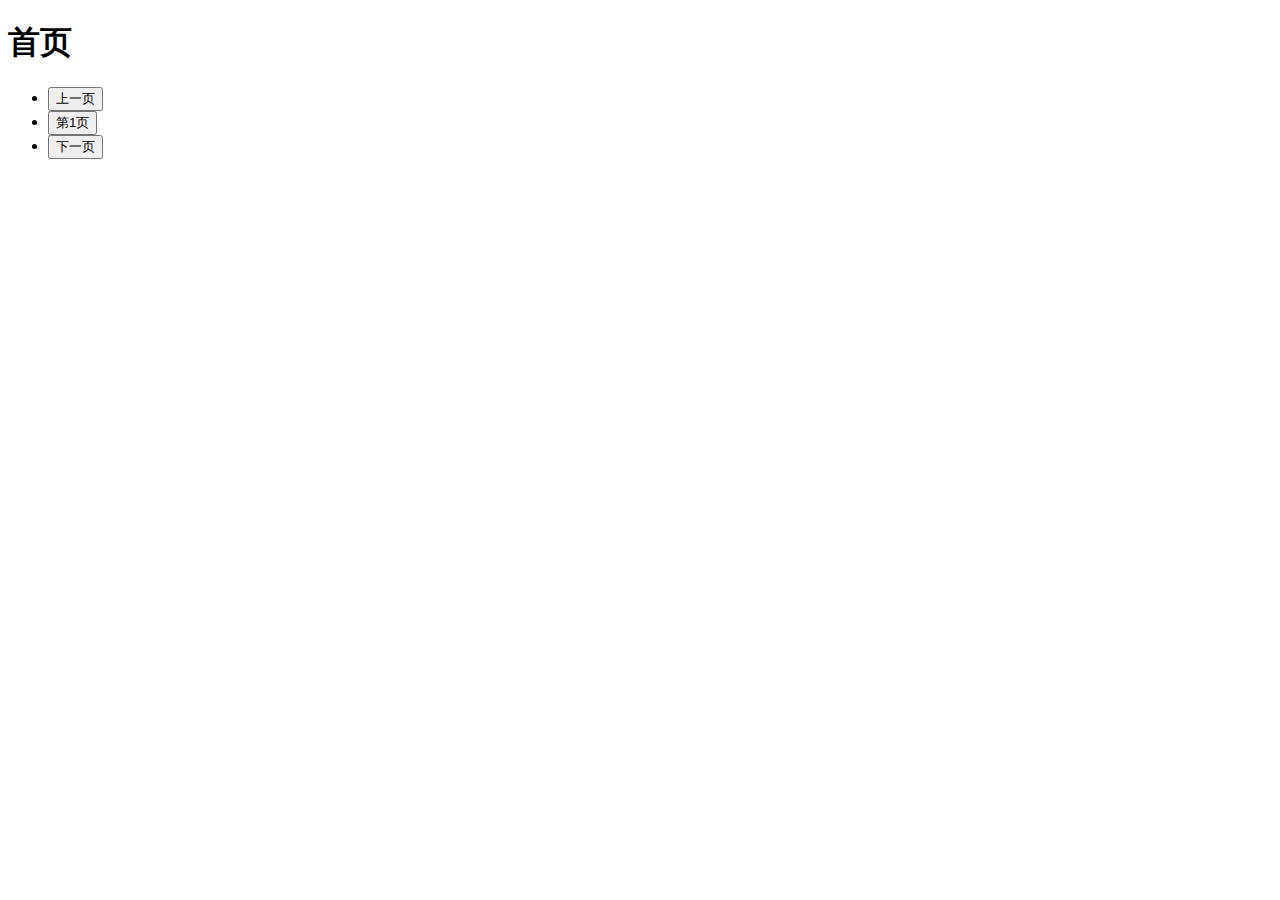
<file: index.html>
<!DOCTYPE html>
<html lang="zh">
<head>
    <meta charset="UTF-8">
    <meta name="viewport" content="width=device-width, initial-scale=1.0">
    <meta http-equiv="X-UA-Compatible" content="ie=edge">
    <title>博客园</title>
    <link rel="stylesheet" href="http://apps.bdimg.com/libs/jquerymobile/1.4.5/jquery.mobile-1.4.5.min.css">
    <link rel="stylesheet" href="css/index.css">
</head>
<body>
    <div data-role="page" id="home">
        <div data-role="header" data-position="fixed">
            <h1>首页</h1>
        </div>
        <div data-role="content">
            <ul data-role="listview" data-inset="true" id='content'>
               <!--插入页面数据-->
            </ul>
        </div> 
        <div data-role="footer" data-position="fixed">
            <div data-role="navbar">
                <ul>
                    <li><button data-role="button" class="button" id="pre">上一页</button></li>
                    <li><button data-role="button" class="button" id="page">第1页</button></li>
                    <li><button data-role="button" class="button" id="next">下一页</button></li>
                </ul> 
            </div>
        </div>
    </div>
    <script src="http://apps.bdimg.com/libs/jquery/1.10.2/jquery.min.js"></script>
    <script src="http://apps.bdimg.com/libs/jquerymobile/1.4.5/jquery.mobile-1.4.5.min.js"></script>
    <script src="js/index.js"></script>
</body>
</html>
</file>
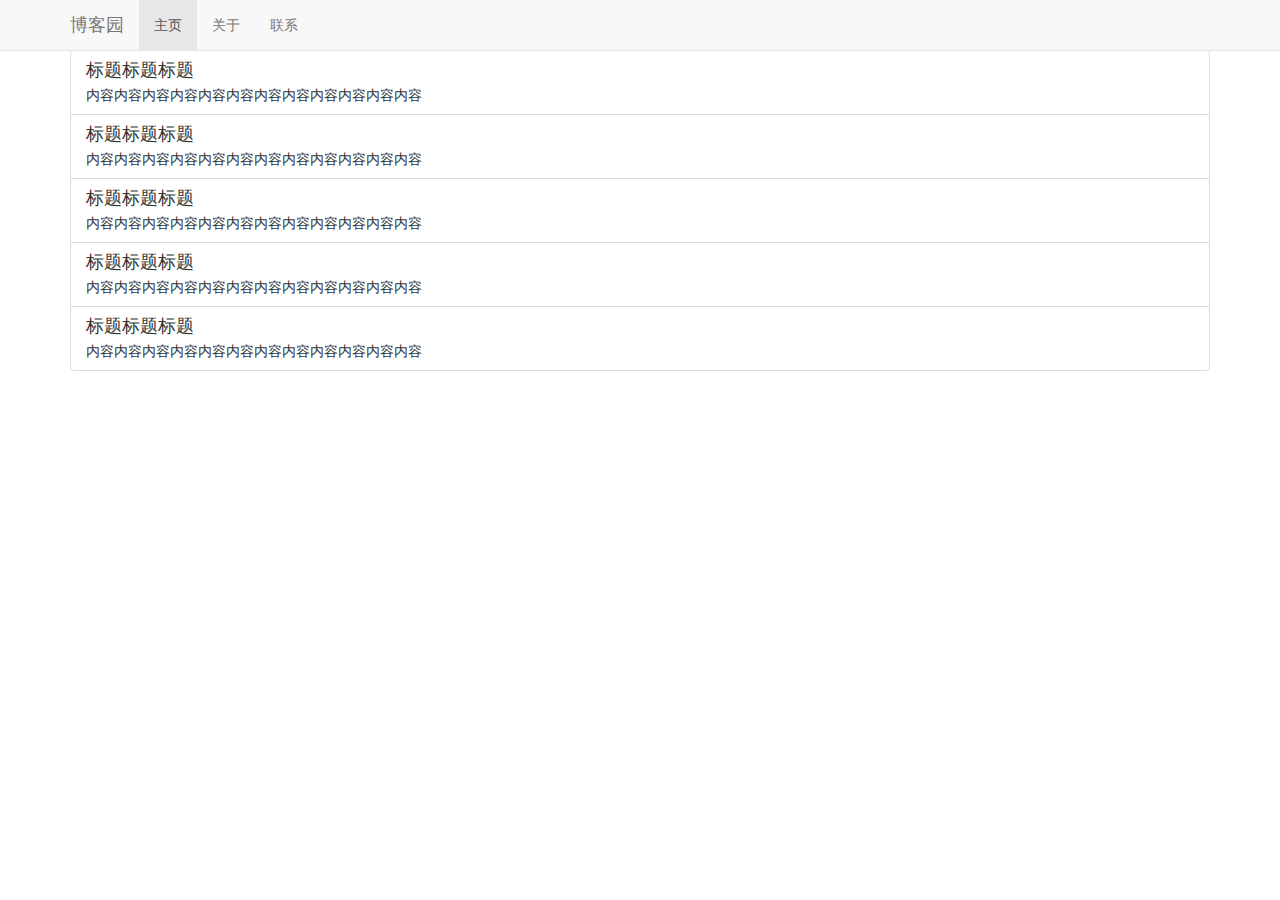
<file: test.html>
<!DOCTYPE html>
<html lang="zh">
<head>
    <meta charset="UTF-8">
    <meta name="viewport" content="width=device-width, initial-scale=1.0">
    <meta http-equiv="X-UA-Compatible" content="ie=edge">
    <title>博客园</title>
    <link rel="stylesheet" href="css/bootstrap.min.css">
    <link rel="stylesheet" href="css/test.css">
</head>
<body>
    <nav class="navbar navbar-default navbar-fixed-top">
        <div class="container">
            <div class="navbar-header">   
                <a href="#" class="navbar-brand">博客园</a>
            </div>
            <div id="navbar" class="navbar-collapse collapse">
                <ul class="nav navbar-nav">
                    <li class="active"><a href="#">主页</a></li>
                    <li><a href="#">关于</a></li>
                    <li><a href="#">联系</a></li>
                </ul>
            </div>
        </div>
    </nav>
    <div class="container">
        <ul class="list-group">
            <li class="list-group-item">
                <h4 class="list-group-item-heading">标题标题标题</h4>
                <p class="list-group-item-text">内容内容内容内容内容内容内容内容内容内容内容内容</p>    
            </li>
            <li class="list-group-item">
                <h4 class="list-group-item-heading">标题标题标题</h4>
                <p class="list-group-item-text">内容内容内容内容内容内容内容内容内容内容内容内容</p>    
            </li>
            <li class="list-group-item">
                <h4 class="list-group-item-heading">标题标题标题</h4>
                <p class="list-group-item-text">内容内容内容内容内容内容内容内容内容内容内容内容</p>    
            </li>
            <li class="list-group-item">
                <h4 class="list-group-item-heading">标题标题标题</h4>
                <p class="list-group-item-text">内容内容内容内容内容内容内容内容内容内容内容内容</p>    
            </li>
            <li class="list-group-item">
                <h4 class="list-group-item-heading">标题标题标题</h4>
                <p class="list-group-item-text">内容内容内容内容内容内容内容内容内容内容内容内容</p>    
            </li>
        </ul>
    </div>

    <script src="js/jquery-3.4.1.min.js"></script>
    <script src="js/bootstrap.min.js"></script>
</body>
</html>
</file>
<file: css/index.css>
.ui-content{
   padding: 0;
}
.ui-listview .ui-li-aside{
   top: 0.5em;
}
</file>
<file: css/test.css>
body{
    margin-top: 50px;
}
</file>
